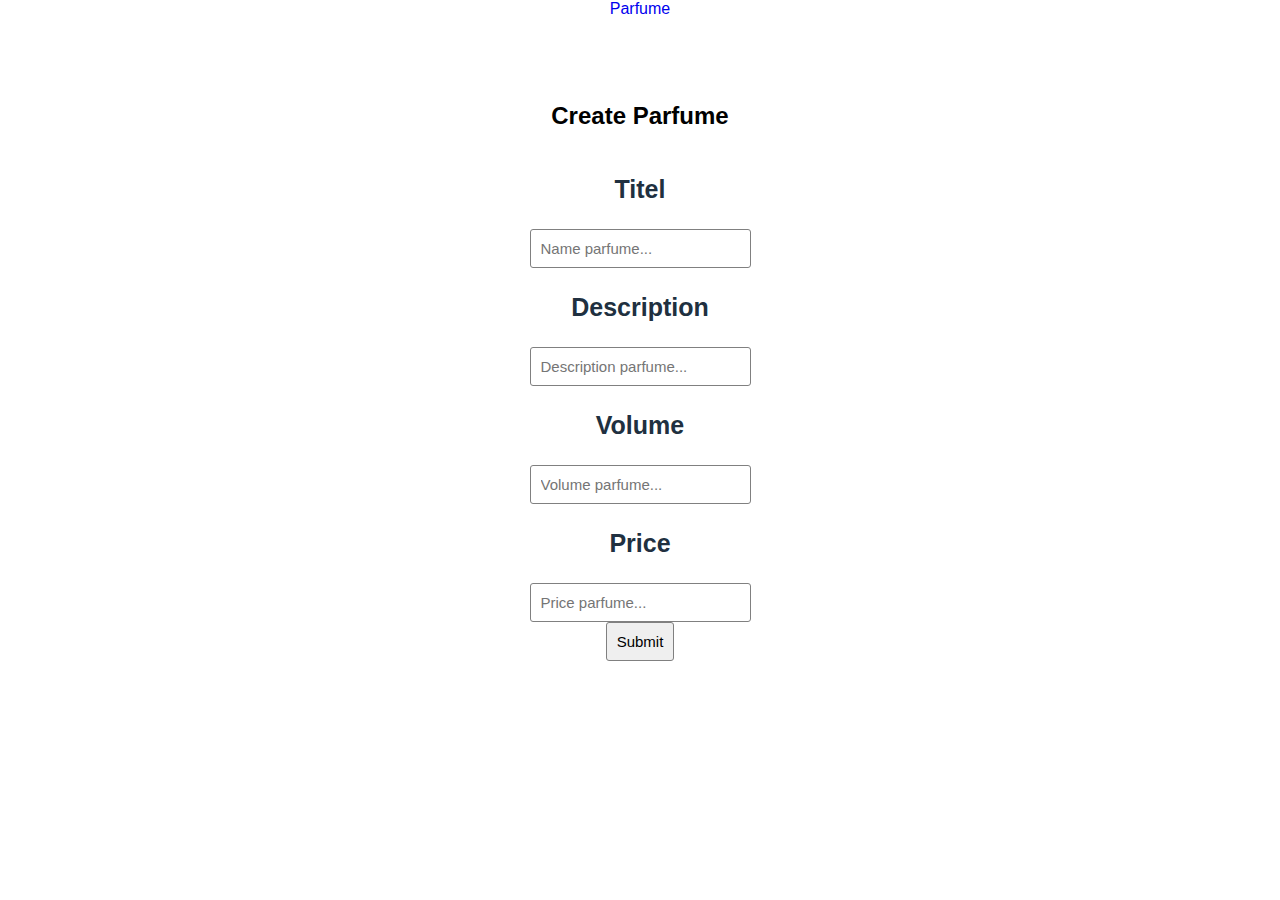
<file: admin.html>
<!DOCTYPE html>
<html lang="en">

<head>
    <meta charset="UTF-8">
    <meta name="viewport" content="width=device-width, initial-scale=1.0">
    <link rel="stylesheet" href="style.css "/>
    <title>Create</title>
</head>

<body>
    <header class="header_edit">
        <a href="index.html">Parfume</a>
    </header>
    <section class=AddParfume>
        <h2>Create Parfume</h2>
        <h3>Titel</h3>
        <input id="title" class="Add_Parfume-tital" type="text" placeholder="Name parfume...">
        <h3>Description</h3>
        <input id="description" class="Add_Parfume-Description" type="text" placeholder="Description parfume..."> 
        <h3>Volume</h3>
        <input id="volume" class="Add_Parfume-Volume" type="number" placeholder="Volume parfume..."> 
        <h3>Price</h3>
        <input id="price" class="Add_Parfume-Praice" type="number" placeholder="Price parfume...">  
        <button id="submitButton" class="Add_Pafrume_Button">Submit</button> 
    </section>
</body>
    <script type="module" src="js/create.js"></script>
</html>
</file>
<file: style.css>
html {
    font-size: 62.5%;
    box-sizing: border-box;
}
body {
    font : 1.6rem Helvetica;
    height: 100vh;
    margin: 0;
}
input{
    font-size: 1.5rem;
    padding: 1rem;
    border: .1rem #808080 solid;
    border-radius:  .3rem;
    cursor: pointer;
}
button{
    font-size: 1.5rem;
    padding: 1rem;
    border: .1rem #808080 solid;
    border-radius:  .3rem;
    cursor: pointer;
  }
.grid-container {
    display: grid;
    grid-template-areas: 
    "header"
    "main"
    "footer";
    grid-template-columns: 1fr;
    grid-template-rows: 5rem 1fr 5rem;
    height: 100%;
}
.header{
    grid-area: header;
    background-color: #203040;
    color: #ffffff;
    display: flex;
    justify-content: space-between;
    align-items: center;
    padding: 0.5rem;
}

.brand a {
    color: #ffffff;
    font-size: 2.5rem;
    font-weight: bold;
    text-decoration: none;
}
.header-links a{
    color: #ffffff;
    text-decoration: none;
}
.header-links a:hover{
    color: #ff8000
}
.main{
    grid-area: main;
}
.footer{
    grid-area: footer;
    background-color: #203040;
    color: #ffffff;
    display: flex;
    justify-content: center;
    align-items: center;
}

a{
    text-decoration: none;
}
a:hover{
    color: #ff8000;
}

/* Home Screen */
.main{
    display: flex;
}
.add-menu{
    justify-content: center;
    align-items: center; 
    padding: 1rem;
}
.products {
    display: flex;
    justify-content: center;
    align-items: center;    
    flex-wrap: wrap;
}
.products li {
    list-style-type: none;
    padding: 0;
    flex:  0 1 34rm;
    margin: 1rem;
    height: 50rem;
    border-bottom: .1rem #c0c0c0 solid;
}
.liPeod{
    margin-top: 3rem;
}
.product {
    display: flex;
    flex-direction: column;
    justify-content: space-between;
    height: 100%;
    flex-wrap:  wrap;
}
.product-name{
    font-size: 2rem;
    font-weight: bold;
}
.product-brand{
    font-size: 1.2rem;
    color: #808080;
}
.product-price{
    font-size: 2rem;
    font-weight: bold;
}
.product-image {
    max-width: 34rem;
    max-height: 34rem;
}
.product-rating{
    margin-bottom: 1rem;
}


/* Sidebar */

.brand button {
    font-size: 3rem;
    padding: .5rem;
    background: none;
    border: none;
    color: #ffffff;
    cursor: pointer;
}

.sidebar{
    display: flex;
    position: fixed;
    transform: translateX(-100rem);
    width: 100rem;
    background-color: #f0f0f0;
    height: 100%;
}
.sidebar.open{
    transform: translateX(0);
}

.sidebar-close-button{
    border-radius: 50%;
    border: .1rem #000000 solid;
    width: 3rem;
    height: 3rem;
    padding: .5rem;
    font-size: 2rem;
    padding-top: 0;
     cursor: pointer;
     position: absolute;
     right: 0.5rem;
     top: 1.5rem;
}

/* Edit page */
.header_edit{
    display: flex;
    flex-direction: column;
    align-items: center;
    margin-bottom: 5%;
}
.AddParfume{
    display: flex;
    flex-direction: column;
    align-items: center;
    margin-bottom: 5%;
}
h3{
    color: #203040;
    font-size: 2.5rem;
    font-weight: bold;
    text-decoration: none;
}
.edit {
    margin-left: 5rem;
}

/* add menu */

.sort-perfume{
    display: flex;
    align-items: center;
}
.total-price{
    margin-left: 9rem;
}
</file>
